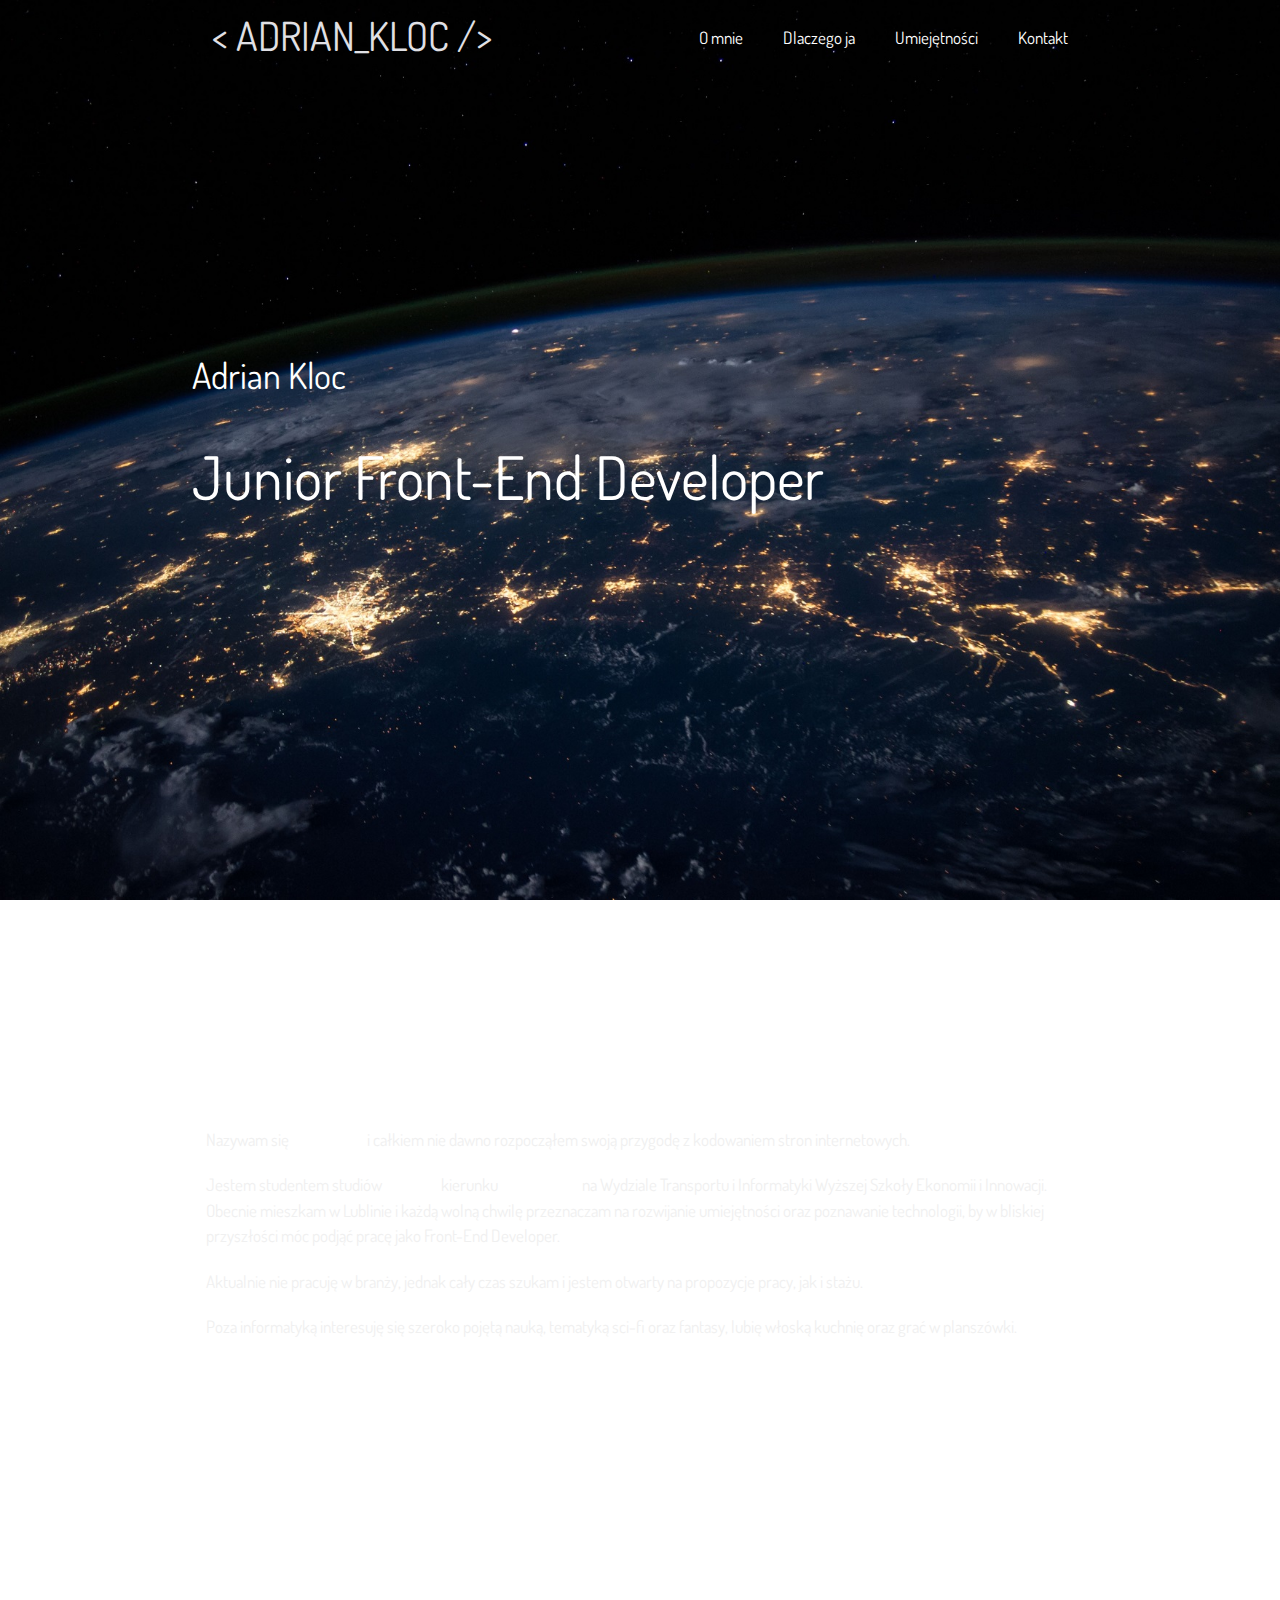
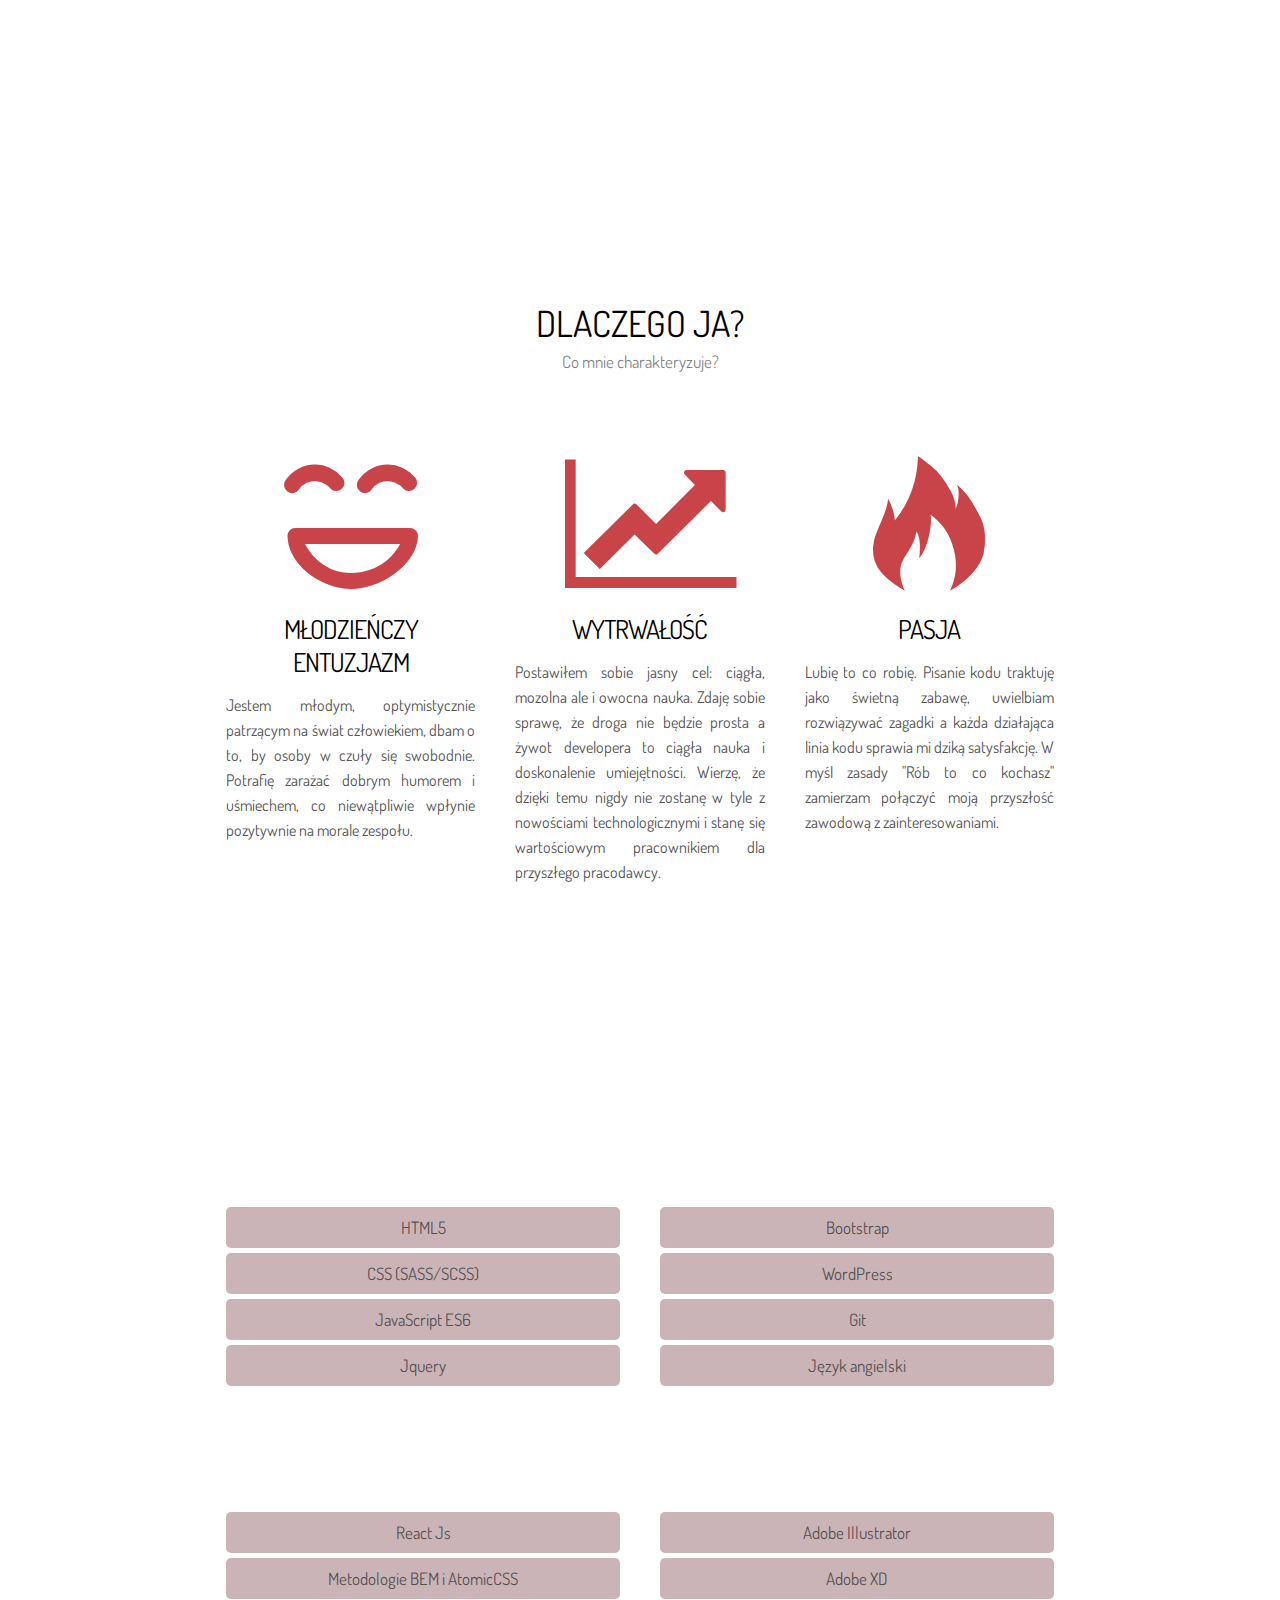
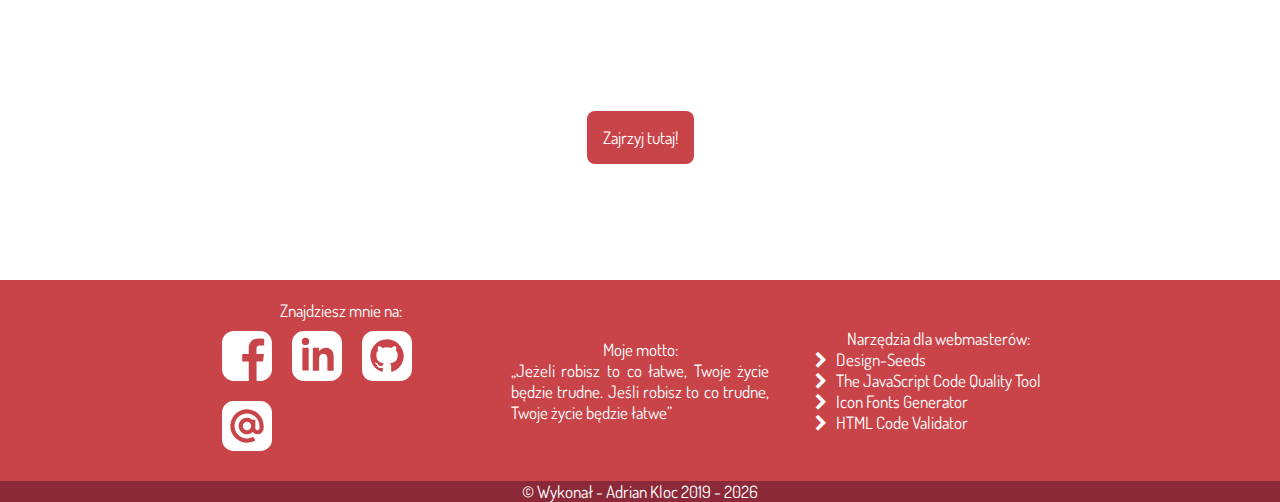
<file: index.html>
<!DOCTYPE html>
<html lang="pl">
  <head>
    <!-- Global site tag (gtag.js) - Google Analytics -->
    <script async src="https://www.googletagmanager.com/gtag/js?id=UA-177409726-1"></script>
    <script>
      window.dataLayer = window.dataLayer || [];
      function gtag(){dataLayer.push(arguments);}
      gtag('js', new Date());
    
      gtag('config', 'UA-177409726-1');
    </script>
    <meta charset="UTF-8" />
    <title>Adrian Kloc - Junior Front-End Developer</title>
    <meta name="viewport" content="width=device-width, initial-scale=1.0" />
    <meta name="author" content="Adrian Kloc" />
    <meta name="description" content="Portfolio" />
    <meta
      name="keywords"
      content="Adrian Kloc, frontend, junior, javascript, css, html5, job"
    />
    <link rel="stylesheet" type="text/css" href="./src/css/fontello.css" />
    <link rel="stylesheet" type="text/css" href="./src/css/index.css" />
    <link
      href="https://fonts.googleapis.com/css?family=Dosis&display=swap"
      rel="stylesheet"
    />
  </head>
  <body class="body">
    <div class="loading">
      <div class="loading__spinner"></div>
    </div>
    <header class="header">
      <div class="container">
        <div class="header__navbar">
          <div class="header__logo">
            <a href="index.html" target="_self"><h1>< Adrian_Kloc /></h1></a>
          </div>
          <nav class="header__nav">
            <ul class="nav__menu">
              <li><a href="#aboutMe" target="_self">O mnie</a></li>
              <li><a href="#whyMe" target="_self">Dlaczego ja</a></li>
              <li><a href="#skills" target="_self">Umiejętności</a></li>
              <li><a href="#footer-contact" target="_self">Kontakt</a></li>
            </ul>
          </nav>
        </div>
        <div class="hero">
          <div class="hero__title">
            <h2>Adrian Kloc</h2>
            <p>Junior Front-End Developer</p>
          </div>
        </div>
      </div>
    </header>
    <header class="sideHeader">
      <button class="sideHeader__button"></button>
      <nav class="sideHeader__nav">
        <ul class="sideNav__menu">
          <li><a href="#aboutMe" target="_self"></a></li>
          <li><a href="#whyMe" target="_self"></a></li>
          <li><a href="#skills" target="_self"></a></li>
          <li><a href="#footer-contact" target="_self"></a></li>
        </ul>
      </nav>
    </header>
    <main class="main">
      <section id="aboutMe" class="aboutMe">
        <div class="container">
          <h2>O mnie</h2>
          <p class="caption">Kim jestem?</p>
          <div class="text__container">
            <p>
              Nazywam się <strong>Adrian Kloc</strong> i całkiem nie dawno
              rozpocząłem swoją przygodę z kodowaniem stron internetowych.
            </p>
            <p>
              Jestem studentem studiów <strong>I stopnia</strong> kierunku
              <strong>Informatyka</strong> na Wydziale Transportu i Informatyki
              Wyższej Szkoły Ekonomii i Innowacji. Obecnie mieszkam w Lublinie i
              każdą wolną chwilę przeznaczam na rozwijanie umiejętności oraz
              poznawanie technologii, by w bliskiej przyszłości móc podjąć pracę
              jako Front-End Developer.
            </p>
            <p>
              Aktualnie nie pracuję w branży, jednak cały czas szukam i jestem
              otwarty na propozycje pracy, jak i stażu.
            </p>
            <p>
              Poza informatyką interesuję się szeroko pojętą nauką, tematyką
              sci-fi oraz fantasy, lubię włoską kuchnię oraz grać w planszówki.
            </p>
          </div>
        </div>
      </section>
      <section id="whyMe" class="whyMe">
        <div class="container">
          <h2>Dlaczego ja?</h2>
          <p class="caption">Co mnie charakteryzuje?</p>
          <div class="whyMe__row">
            <div class="whyMe__col">
              <a class="icon-emo-laugh whyMe__image"></a>
              <h2>Młodzieńczy entuzjazm</h2>
              <p>
                Jestem młodym, optymistycznie patrzącym na świat człowiekiem,
                dbam o to, by osoby w czuły się swobodnie. Potrafię zarażać
                dobrym humorem i uśmiechem, co niewątpliwie wpłynie pozytywnie
                na morale zespołu.
              </p>
            </div>
            <div class="whyMe__col">
              <a class="icon-chart-line whyMe__image"></a>
              <h2>Wytrwałość</h2>
              <p>
                Postawiłem sobie jasny cel: ciągła, mozolna ale i owocna nauka.
                Zdaję sobie sprawę, że droga nie będzie prosta a żywot
                developera to ciągła nauka i doskonalenie umiejętności. Wierzę,
                że dzięki temu nigdy nie zostanę w tyle z nowościami
                technologicznymi i stanę się wartościowym pracownikiem dla
                przyszłego pracodawcy.
              </p>
            </div>
            <div class="whyMe__col">
              <a class="icon-fire whyMe__image"></a>
              <h2>Pasja</h2>
              <p>
                Lubię to co robię. Pisanie kodu traktuję jako świetną zabawę,
                uwielbiam rozwiązywać zagadki a każda działająca linia kodu
                sprawia mi dziką satysfakcję. W myśl zasady "Rób to co kochasz"
                zamierzam połączyć moją przyszłość zawodową z zainteresowaniami.
              </p>
            </div>
          </div>
        </div>
      </section>
      <section id="skills" class="skills">
        <div class="container">
          <h2>Umiejętności</h2>
          <p class="caption">Co już umiem?</p>
          <div class="skills__container">
            <div class="skills__left">
              <div class="skillTile">HTML5</div>
              <div class="skillTile">CSS (SASS/SCSS)</div>
              <div class="skillTile">JavaScript ES6</div>
              <div class="skillTile">Jquery</div>
            </div>
            <div class="skills__right">
              <div class="skillTile">Bootstrap</div>
              <div class="skillTile">WordPress</div>
              <div class="skillTile">Git</div>
              <div class="skillTile">Język angielski</div>
            </div>
          </div>
          <p class="caption">Czego się uczę?</p>
          <div class="skills__container">
            <div class="skills__left">
              <div class="skillTile">React Js</div>
              <div class="skillTile">Metodologie BEM i AtomicCSS</div>
            </div>
            <div class="skills__right">
              <div class="skillTile">Adobe Illustrator</div>
              <div class="skillTile">Adobe XD</div>
            </div>
          </div>
          <p class="skills__caption">
            Lista moich osiągnięć jest dostępna na moim profilu na GitHub.
          </p>
        </div>
        <a
          class="skills__link"
          href="https://github.com/Adrian2422"
          target="_blank"
        >
          <div>Zajrzyj tutaj!</div>
        </a>
      </section>
    </main>
    <footer class="footer">
      <div class="container">
        <div class="footer__container">
          <div id="footer-contact" class="footer__col">
            <h4>Znajdziesz mnie na:</h4>
            <div class="media__container">
                <a class="media__tile media__tile--fb" href="https://www.facebook.com/adrian.kloc58">
                  
                </a>
                <a class="media__tile media__tile--in" href="https://www.linkedin.com/in/adrian-kloc-509758194">
                  
                </a>
                <a class="media__tile media__tile--github" href="https://www.github.com/Adrian2422">
                  
                </a>
                <a class="media__tile media__tile--mail" href="mailto:adrian.kloc47@gmail.com">
                  
                </a>
            </div>
          </div>
          <div class="footer__col">
            <h4>Moje motto:</h4>
            <p>
              <q
                >Jeżeli robisz to co łatwe, Twoje życie będzie trudne. Jeśli
                robisz to co trudne, Twoje życie będzie łatwe</q
              >
            </p>
          </div>
          <div class="footer__col">
            <h4>Narzędzia dla webmasterów:</h4>
            <ul>
              <li class="icon-right-open">
                <a href="https://www.design-seeds.com">Design-Seeds</a>
              </li>
              <li class="icon-right-open">
                <a href="https://jslint.com"
                  >The JavaScript Code Quality Tool</a
                >
              </li>
              <li class="icon-right-open">
                <a href="http://fontello.com">Icon Fonts Generator</a>
              </li>
              <li class="icon-right-open">
                <a href="https://validator.w3.org">HTML Code Validator</a>
              </li>
            </ul>
          </div>
        </div>
      </div>
    </footer>
    <div class="copyright">
      <p class="copytight__text">
        &copy Wykonał - Adrian Kloc 2019<span></span>
      </p>
    </div>
    <script src="https://ajax.googleapis.com/ajax/libs/jquery/3.5.1/jquery.min.js"></script>
    <script src="./src/js/script.js" type="text/javascript"></script>
  </body>
</html>
</file>
<file: src/css/fontello.css>
@font-face {
  font-family: 'fontello';
  src: url('../font/fontello.eot?16155241');
  src: url('../font/fontello.eot?16155241#iefix') format('embedded-opentype'),
       url('../font/fontello.woff2?16155241') format('woff2'),
       url('../font/fontello.woff?16155241') format('woff'),
       url('../font/fontello.ttf?16155241') format('truetype'),
       url('../font/fontello.svg?16155241#fontello') format('svg');
  font-weight: normal;
  font-style: normal;
}
/* Chrome hack: SVG is rendered more smooth in Windozze. 100% magic, uncomment if you need it. */
/* Note, that will break hinting! In other OS-es font will be not as sharp as it could be */
/*
@media screen and (-webkit-min-device-pixel-ratio:0) {
  @font-face {
    font-family: 'fontello';
    src: url('../font/fontello.svg?16155241#fontello') format('svg');
  }
}
*/
 
 [class^="icon-"]:before, [class*=" icon-"]:before {
  font-family: "fontello";
  font-style: normal;
  font-weight: normal;
  speak: none;
 
  display: inline-block;
  text-decoration: inherit;
  width: 1em;
  margin-right: .2em;
  text-align: center;
  /* opacity: .8; */
 
  /* For safety - reset parent styles, that can break glyph codes*/
  font-variant: normal;
  text-transform: none;
 
  /* fix buttons height, for twitter bootstrap */
  line-height: 1em;
 
  /* Animation center compensation - margins should be symmetric */
  /* remove if not needed */
  margin-left: .2em;
 
  /* you can be more comfortable with increased icons size */
  /* font-size: 120%; */
 
  /* Font smoothing. That was taken from TWBS */
  -webkit-font-smoothing: antialiased;
  -moz-osx-font-smoothing: grayscale;
 
  /* Uncomment for 3D effect */
  /* text-shadow: 1px 1px 1px rgba(127, 127, 127, 0.3); */
}
 
.icon-fire:before { content: '\e800'; } /* '' */
.icon-right-open:before { content: '\e801'; } /* '' */
.icon-emo-laugh:before { content: '\e812'; } /* '' */
.icon-mail-alt:before { content: '\f0e0'; font-size: 50px;} /* '' */
.icon-chart-line:before { content: '\f201'; } /* '' */
.icon-github-text:before { content: '\f307'; font-size: 50px;} /* '' */
.icon-facebook-squared:before { content: '\f308'; font-size: 55px;} /* '' */
.icon-linkedin-squared:before { content: '\f30c'; font-size: 55px;} /* '' */
</file>
<file: src/css/index.css>
/*Ogolne style*/
html, body, div, span, applet, object, iframe, h1, h2, h3, h4, h5, h6, p, blockquote,
pre, a, abbr, acronym, address, big, cite, code, del, dfn, em, img, ins, kbd, q, s, samp,
small, strike, strong, sub, sup, tt, var, b, u, i, center, dl, dt, dd, ol, ul, li, fieldset,
form, label, legend, table, caption, tbody, tfoot, thead, tr, th, td, article, aside, canvas, details,
embed, figure, figcaption, footer, header, hgroup, menu, nav, output, ruby, section, summary, time, mark, audio, video {
  margin: 0;
  padding: 0;
  border: 0;
  vertical-align: baseline;
  color: #ffffff;
  font: 400 17px "Dosis", sans-serif;
}

*, :after, :before {
  -webkit-box-sizing: border-box;
  -moz-box-sizing: border-box;
  box-sizing: border-box;
}

::-webkit-scrollbar {
  width: 8px;
  background-color: #F5F5F5;
}

::-webkit-scrollbar-track {
  background-color: #ccd1d6;
}

::-webkit-scrollbar-thumb {
  background-color: #8b2939;
}

html {
  position: relative;
  min-height: 100%;
}

.body {
  height: 100%;
}

.loading {
  position: absolute;
  display: flex;
  justify-content: center;
  align-items: center;
  z-index: 200;
  top: 0;
  left: 0;
  height: 100%;
  width: 100%;
  animation: fadingOpacity 2s linear;
}
@keyframes fadingOpacity {
  0%, 50% {
    background-color: white;
  }
  100% {
    background-color: rgba(255, 255, 255, 0);
  }
}

.main {
  display: flex;
  flex-direction: column;
  flex-wrap: wrap;
  font-size: 36px;
}

.footer {
  background-color: #c94449;
  width: 100%;
  float: left;
  clear: both;
}

.container {
  width: 70%;
  margin: 0 auto;
}
@media only screen and (max-width: 1080px) {
  .container {
    width: 80%;
  }
}

/*navbar*/
.header__navbar {
  display: flex;
  justify-content: space-between;
  z-index: 99;
  height: 75px;
  width: 100%;
}
@media only screen and (max-width: 1080px) {
  .header__navbar {
    display: none;
  }
}

.header__nav {
  height: 75px;
  float: right;
}

.nav__menu {
  display: flex;
  height: 75px;
}
.nav__menu li {
  line-height: 80px;
  padding-left: 20px;
  padding-right: 20px;
  text-align: center;
  display: inline-block;
  transition: background-color 0.5s ease-out;
}
.nav__menu li:hover {
  height: 75px;
  background-color: #45141c;
  border-bottom: 5px solid #ccd1d6;
}
.nav__menu a {
  line-height: 75px;
  display: block;
  width: 100%;
  height: 100%;
}
.nav__menu a:link {
  text-decoration: none;
  color: #ffffff;
}
.nav__menu a:hover {
  text-decoration: none;
  color: #e0e0e5;
}

.header__logo {
  height: 75px;
  padding: 0 20px 0 20px;
  text-transform: uppercase;
  float: left;
  transition: background-color 0.5s ease-out;
}
.header__logo:hover {
  height: 75px;
  background-color: #45141c;
  border-bottom: 5px solid #ccd1d6;
}
.header__logo a {
  text-decoration: none;
}
.header__logo h1 {
  font: normal 40px "Dosis", sans-serif;
  line-height: 70px;
  color: #e0e0e5;
}

/*side navbar*/
.sideHeader {
  position: fixed;
  display: flex;
  justify-content: center;
  top: 0;
  right: 0;
  height: 100vh;
  width: 50px;
  z-index: 100;
  background-color: rgba(0, 0, 0, 0.8);
  transform: translateX(50px);
  transition: all 0.3s ease-in-out;
}
@media only screen and (min-width: 1060px) {
  .sideHeader {
    display: none;
  }
}
.sideHeader--visible {
  transform: translateX(0);
}

.sideHeader__button {
  position: fixed;
  top: 50%;
  right: 50px;
  height: 50px;
  width: 40px;
  z-index: 99;
  border: none;
  outline: none;
  cursor: pointer;
  background: url(../img/SVG/sidebar/arrow.svg) center no-repeat;
  transform: rotate(0);
}
.sideHeader__button--visible {
  background: url(../img/SVG/sidebar/arrow.svg) center no-repeat;
  transform: rotate(180deg);
}

.sideHeader__nav {
  margin: auto;
}

.sideNav__menu {
  display: flex;
  flex-flow: column nowrap;
  height: 50vh;
  justify-content: space-between;
}
.sideNav__menu li {
  height: 40px;
  width: 30px;
  line-height: 80px;
  text-align: center;
  display: inline-block;
  transition: background-color 0.5s ease-out;
  list-style-type: none;
  align-items: center;
}
.sideNav__menu li a {
  display: block;
  width: 100%;
  height: 100%;
  background-size: contain;
  background-position: center;
  background-repeat: no-repeat;
  text-decoration: none;
}

/*tytulowa*/
.header {
  height: 100vh;
  min-height: 400px;
  width: 100%;
  background: url("../img/master_bg.jpg") no-repeat top center;
  background-size: cover;
  display: flex;
}

.hero {
  display: flex;
  position: relative;
  height: calc(100vh - 250px);
}
@media only screen and (max-width: 1080px) {
  .hero {
    height: 100vh;
  }
}

.hero__title {
  position: absolute;
  top: 55%;
  transform: translate(0, -50%);
}
.hero__title h2 {
  font: normal 36px "Dosis", sans-serif;
  color: #fff;
  text-align: left;
  padding-bottom: 40px;
  margin: 0;
}
.hero__title p {
  font: 60px "Dosis", sans-serif;
  color: #fff;
  text-align: left;
  margin: 0;
}
@media only screen and (max-width: 1080px) {
  .hero__title {
    position: relative;
    margin: auto;
    top: 0;
    transform: translate(0, 0);
  }
}

/*o mnie*/
.aboutMe {
  width: 100%;
  min-height: 100vh;
  display: flex;
  flex-direction: column;
  padding: 100px 20px 100px 20px;
  background: url("../img/about_me.jpg") no-repeat top fixed;
  background-size: cover;
  color: #ffffff;
}
.aboutMe h2 {
  text-transform: uppercase;
  color: #ffffff;
  font-size: 36px;
  text-align: center;
  margin-bottom: 5px;
}
.aboutMe p {
  color: #f0f0f0;
  font-size: 1em;
  line-height: 1.5;
  text-align: left;
  margin: 0 auto;
  padding-bottom: 20px;
}
.aboutMe .caption {
  font-size: 17px;
  color: rgba(255, 255, 255, 0.5);
  text-align: center;
  margin-bottom: 50px;
  padding-bottom: 0;
}

/*dlaczego ja*/
.whyMe {
  width: 100%;
  display: flex;
  flex-direction: column;
  justify-content: center;
  margin: auto;
  padding: 100px 20px 100px 20px;
  background-color: #ffffff;
}
.whyMe h2 {
  text-transform: uppercase;
  color: #000000;
  font-size: 36px;
  text-align: center;
  margin-top: 0;
  margin-bottom: 5px;
}
.whyMe .caption {
  font-size: 17px;
  color: rgba(0, 0, 0, 0.5);
  text-align: center;
  margin-top: 0;
  margin-bottom: 50px;
  padding-bottom: 0;
}

.whyMe__row {
  display: flex;
  flex-direction: row;
  width: 100%;
  justify-content: center;
}
@media only screen and (max-width: 1080px) {
  .whyMe__row {
    flex-direction: column;
    margin: auto;
  }
}

.whyMe__col {
  text-align: center;
  flex: 1;
  color: #000000;
  height: 100%;
  padding-right: 20px;
  padding-left: 20px;
  width: 100%;
}
.whyMe__col h2 {
  font-size: 26px;
  font-weight: 400;
  text-transform: uppercase;
  letter-spacing: -1px;
  padding-bottom: 10px;
  color: #000000;
}
.whyMe__col p {
  font-size: 16px;
  line-height: 25px;
  color: #555;
  text-align: justify;
  margin-bottom: 0;
}

.whyMe__image {
  font-size: 150px;
  color: #c94449 !important;
  transition: opacity 0.3s;
}
.whyMe__image:hover {
  opacity: 0.8;
}

/*umiejetnosci*/
.skills {
  width: 100%;
  min-height: 550px;
  display: flex;
  flex-direction: column;
  padding: 100px 20px;
  background: url("../img/skills_bg.jpg") no-repeat top fixed;
  background-size: cover;
}
.skills h2 {
  text-transform: uppercase;
  color: #ffffff;
  font-size: 36px;
  text-align: center;
  margin-top: 0;
  margin-bottom: 5px;
}
.skills .caption {
  font-size: 17px;
  color: rgba(255, 255, 255, 0.7);
  text-align: center;
  margin-top: 0;
  margin-bottom: 50px;
  padding: 0;
}

.skills__container {
  margin-bottom: 50px;
  display: flex;
  width: 100%;
}
@media only screen and (max-width: 1080px) {
  .skills__container {
    flex-flow: column nowrap;
  }
}

.skills__left,
.skills__right {
  flex: 1 1;
  padding: 0 20px;
  opacity: 0.8;
}
@media only screen and (max-width: 1080px) {
  .skills__left,
.skills__right {
    flex: 1;
  }
}

.skillTile {
  margin-bottom: 5px;
  padding: 10px 0;
  border-radius: 5px;
  background-color: #bea2a6;
  text-align: center;
  color: rgba(0, 0, 0, 0.8);
  transition: all 0.3s ease-in-out;
}
.skillTile:hover {
  max-height: 500px;
  background-color: #e0e0e5;
}

.skillTile__inner {
  margin-top: 8px;
  color: rgba(0, 0, 0, 0.8);
}

.skills__caption {
  padding-top: 20px;
}

.skills__link {
  position: relative;
  width: fit-content;
  background-color: #c94449;
  padding: 16px;
  border-radius: 8px;
  margin: 16px auto;
  animation: heartbeat 1.5s ease-in-out infinite both;
  text-decoration: none;
}
@keyframes heartbeat {
  from {
    transform: scale(1);
    transform-origin: center center;
    animation-timing-function: ease-out;
  }
  10% {
    transform: scale(0.91);
    animation-timing-function: ease-in;
  }
  17% {
    transform: scale(0.98);
    animation-timing-function: ease-out;
  }
  33% {
    transform: scale(0.87);
    animation-timing-function: ease-in;
  }
  45% {
    transform: scale(1);
    animation-timing-function: ease-out;
  }
}

/*footer*/
.footer__container {
  width: 100%;
  display: flex;
  flex-direction: row;
  justify-content: center;
}
@media only screen and (max-width: 1080px) {
  .footer__container {
    flex-direction: column;
    margin: auto;
  }
}

.footer__col {
  flex: 1;
  height: 100%;
  padding: 20px;
  margin: auto;
}
.footer__col h4 {
  text-align: center;
}
.footer__col p {
  text-align: justify;
}
.footer__col li {
  list-style-type: none;
}
.footer__col a {
  text-decoration: none;
}

.media__container {
  display: flex;
  flex-flow: row wrap;
  min-width: 50px;
  min-height: 75px;
}
.media__tile {
  position: relative;
  height: 50px;
  width: 50px;
  margin: 10px;
  transition: transform 0.2s;
}
.media__tile--fb {
  background: url(../img/SVG/media/FB_icon.svg) no-repeat;
}
.media__tile--in {
  background: url(../img/SVG/media/LINKEDIN_icon.svg) no-repeat;
}
.media__tile--github {
  background: url(../img/SVG/media/GITHUB_icon.svg) no-repeat;
}
.media__tile--mail {
  background: url(../img/SVG/media/MAIL_icon.svg) no-repeat;
}
.media__tile:hover {
  transform: scale(1.25);
}

/*copy*/
.copyright {
  width: 100%;
  margin: 0;
  text-align: center;
  background-color: #8b2939;
  float: left;
}
.copyright .copyright__text {
  padding-top: 10px;
  padding-bottom: 10px;
  margin: 0;
}

/*# sourceMappingURL=index.css.map */
</file>
